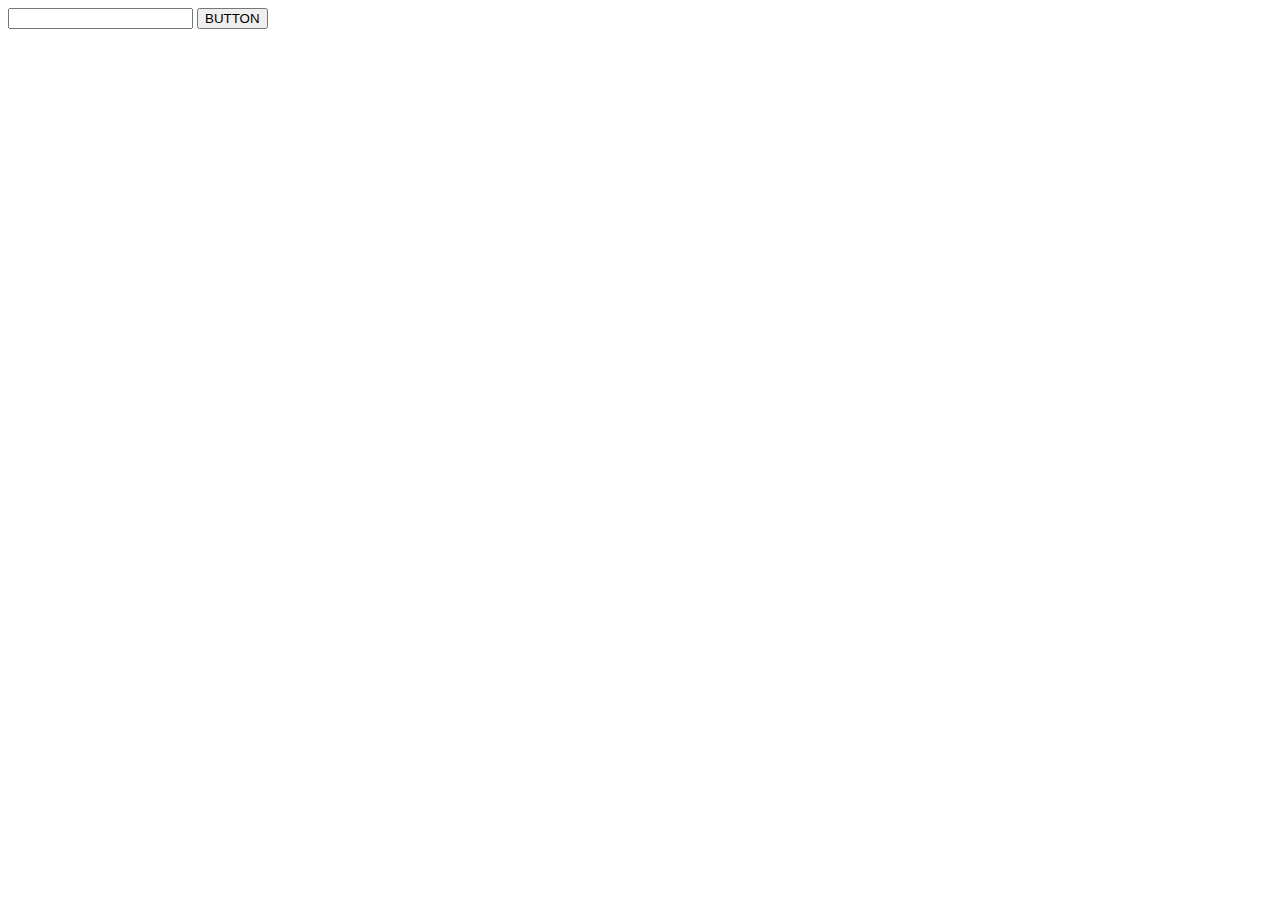
<file: index.html>
<!DOCTYPE html>
<html lang="en">
<head>
    <meta charset="UTF-8">
    <title>Title</title>
</head>
<body>
<div id="parent">
    <input type="text" id="text1"/>
    <button id="button1">BUTTON</button>
</div>
<script>
    console.log('Hello console! - line 13');

    const inputElement = document.getElementById('text1');
    const buttonElement = document.getElementById('button1');
    const parentElement = document.getElementById('parent');

    inputElement.addEventListener('change', function(e){
        console.log(`The value you entered is ${e.target.value}`);
    })

    buttonElement.addEventListener('click', function(e){
        console.log('You clicked on my button!')
        e.stopPropagation();
    })
    parentElement.addEventListener('click', function(e){
        console.log('You clicked on the parent containing div.')
    })

    buttonElement.addEventListener('mouseover', function(e){
        console.log('Your mouse is on the button')
    })
    buttonElement.addEventListener('mouseout', function(e){
        console.log('Your mouse is no longer on the button')
    })

    inputElement.addEventListener('focus', function(e){
        console.log('You focused on the input!')
    })
    inputElement.addEventListener('blur', function(e){
        console.log('You stopped focusing on the input!');
    })

    document.addEventListener('keydown', function(e){
        console.log(`You just hit the ${e.key} key`);
    })
</script>
</body>
</html>
</file>
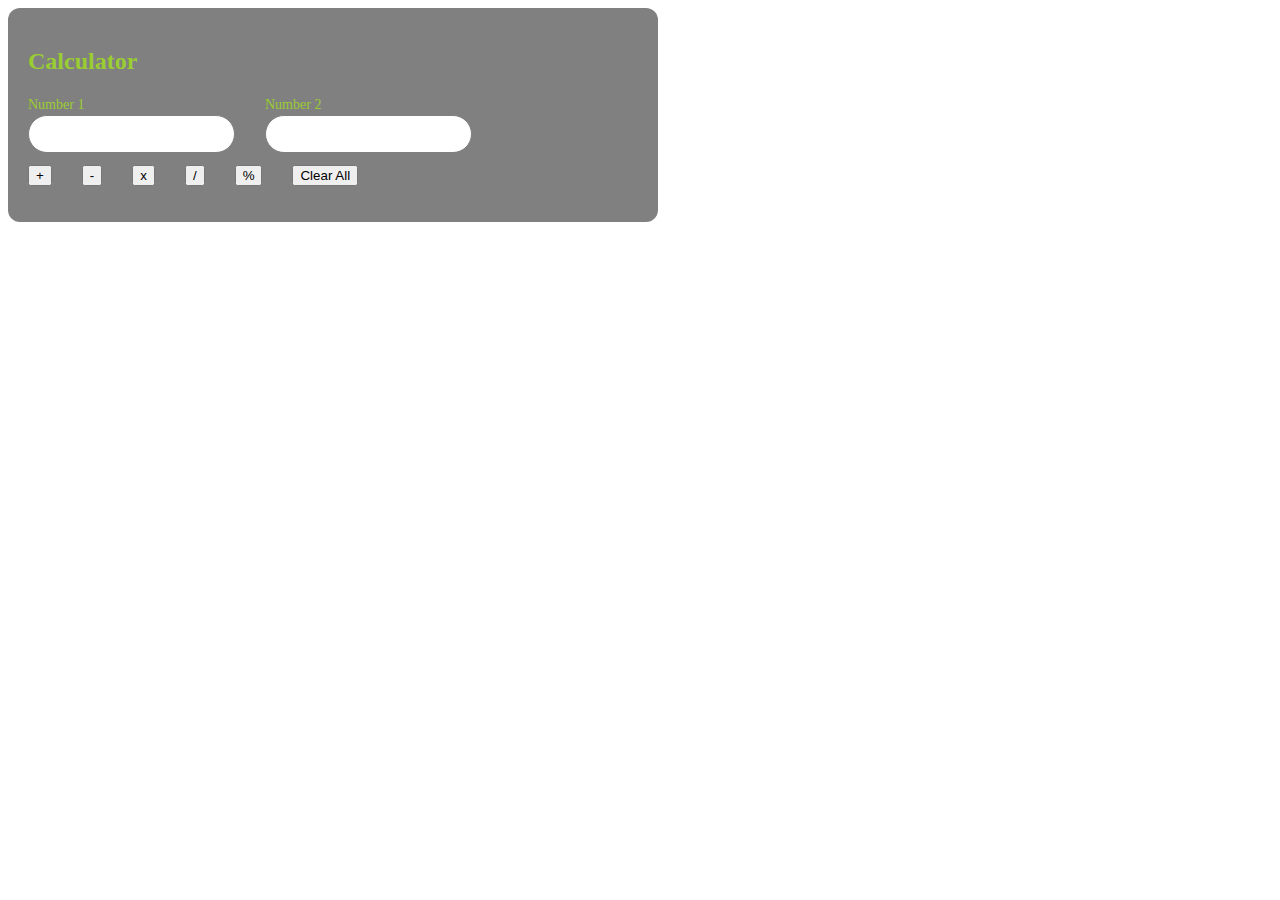
<file: calculator.html>
<!DOCTYPE html>
<html lang="en">
<head>
    <meta charset="UTF-8">
    <title>Title</title>
    <link rel="stylesheet" href="style.css">
</head>
<body>
<div class="container">
    <div class="content">
        <h2>Calculator</h2>
        <div class="row">
            <div>
                <label for="x">Number 1</label>
                <input id="x" name="x" type="text">
            </div>
            <div>
                <label for="y">Number 2</label>
                <input id="y" name="y" type="text">
            </div>
        </div>
        <div class="row">
            <div>
                <button id="add">+</button>
            </div>
            <div>
                <button id="subtract">-</button>
            </div>
            <div>
                <button id="multiply">x</button>
            </div>
            <div>
                <button id="divide">/</button>
            </div>
            <div>
                <button id="remainder">%</button>
            </div>
            <div>
                <button id="clear">Clear All</button>
            </div>

        </div>
        <p></p>
        <div id="history"></div>
    </div>
</div>


<script>

    const x = document.getElementById('x');
    const y = document.getElementById('y');
    const add = document.getElementById("add");
    const subtract = document.getElementById("subtract");
    const multiply = document.getElementById("multiply");
    const divide = document.getElementById("divide");
    const remainder = document.getElementById("remainder");
    const content = document.getElementById('history');
    const clear = document.getElementById('clear');
    const ans = document.querySelector('p');

    add.addEventListener("click", function(){
        let num1 = +x.value;
        let num2 = +y.value;
        let sum = num1 + num2

        if (!checkIsValid(num1) || !checkIsValid(num2)) {
            ans.textContent = 'Invalid Inputs';
            content.innerHTML = "";
            return;
        }

        ans.innerHTML = "";
        const addition = document.createElement('h3');
        addition.innerHTML = `${x.value} + ${y.value} = ${sum}`;
        content.insertAdjacentElement('beforeend', addition);

        x.value = "";
        y.value = "";
    })



    subtract.addEventListener("click", function(){
        let num1 = +x.value;
        let num2 = +y.value;
        let difference = num1 - num2

        if (!checkIsValid(num1) || !checkIsValid(num2)) {
            ans.textContent = 'Invalid Inputs';
            content.innerHTML = "";
            return;
        }

        ans.innerHTML = "";
        const subtraction = document.createElement('h3');
        subtraction.innerHTML = `${x.value} - ${y.value} = ${difference}`;
        content.insertAdjacentElement('beforeend', subtraction);

        x.value = "";
        y.value = "";
    })

    multiply.addEventListener("click", function(){
        let num1 = +x.value;
        let num2 = +y.value;
        let product = num1 * num2

        if (!checkIsValid(num1) || !checkIsValid(num2)) {
            ans.textContent = 'Invalid Inputs';
            content.innerHTML = "";
            return;
        }

        ans.innerHTML = "";
        const multiplication = document.createElement('h3');
        multiplication.innerHTML = `${x.value} x ${y.value} = ${product}`;
        content.insertAdjacentElement('beforeend', multiplication);

        x.value = "";
        y.value = "";
    })

    divide.addEventListener("click", function(){
        let num1 = +x.value;
        let num2 = +y.value;
        let quotient = num1 / num2

        if (!checkIsValid(num1) || !checkIsValid(num2)) {
            ans.textContent = 'Invalid Inputs';
            content.innerHTML = "";
            return;
        }

        ans.innerHTML = "";
        const division = document.createElement('h3');
        division.innerHTML = `${x.value} / ${y.value} = ${quotient}`;
        content.insertAdjacentElement('beforeend', division);

        x.value = "";
        y.value = "";
    })

    remainder.addEventListener("click", function(){
        let num1 = +x.value;
        let num2 = +y.value;
        let remain = num1 % num2

        if (!checkIsValid(num1) || !checkIsValid(num2)) {
            ans.textContent = 'Invalid Inputs';
            content.innerHTML = "";
            return;
        }

        ans.innerHTML = "";
        const remainder = document.createElement('h3');
        remainder.innerHTML = `${x.value} % ${y.value} = remainder ${remain}`;
        content.insertAdjacentElement('beforeend', remainder);

        x.value = "";
        y.value = "";
    })

    clear.addEventListener('click', function(e){
        x.value = "";
        y.value = "";
        content.innerHTML = "";
        ans.innerHTML = "";
    })


    function checkIsValid(num){
        if(isNaN(num)){
            return false
        }
        if (num <= 0){
            return false
        }
        return true
    }
</script>
</body>
</html>
</file>
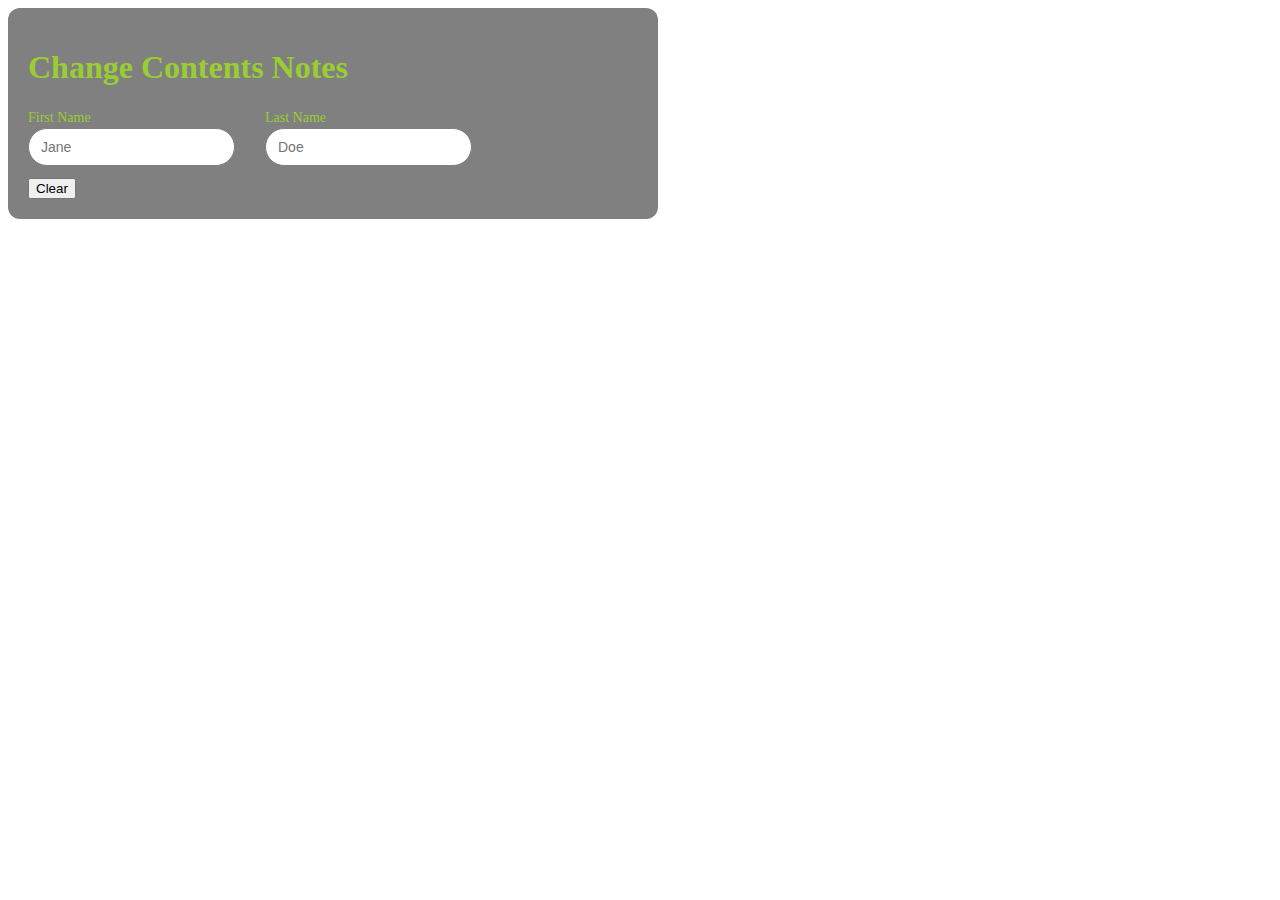
<file: changeContents.html>
<!DOCTYPE html>
<html lang="en">
<head>
    <meta charset="UTF-8">
    <link rel="stylesheet" href="style.css">
    <title>Change Contents of an Element Notes</title>
    <style>
        .hidden{
            display:none;
        }
    </style>
</head>
<body>
<div class="container">
    <div class="content">
        <h1>Change Contents Notes</h1>
        <div class="row">
            <div>
                <label for="first">First Name</label>
                <input type="text" id="first" name="first_name" placeholder="Jane">
            </div>
            <div>
                <label for="last">Last Name</label>
                <input type="text" id="last" name="last_name" placeholder="Doe">
            </div>
            </div>
            <button name="clear">Clear</button>
            <p class="hidden"></p>
          </div>
       </div>


<script>
    const firstName = document.getElementById('first');
    const lastName = document.getElementById('last');
    const full = document.querySelector('p');
    const clearButton = document.querySelector('[name="clear"]');

    function nameCreator(){
        let first = firstName.value;
        let last = lastName.value;
        let fullName = `${first} ${last}`;
        if (fullName.length>1){
            full.classList.remove("hidden")
        } else{
            full.classList.add("hidden")
        }
        full.textContent = `Hello ${fullName}!`;
    }

    clearButton.addEventListener('click', function(e){
        firstName.value = "";
        lastName.value = "";
        full.textContent = "";
    })

    firstName.addEventListener('change', nameCreator);

    lastName.addEventListener('change', nameCreator);
</script>
</body>
</html>
</file>
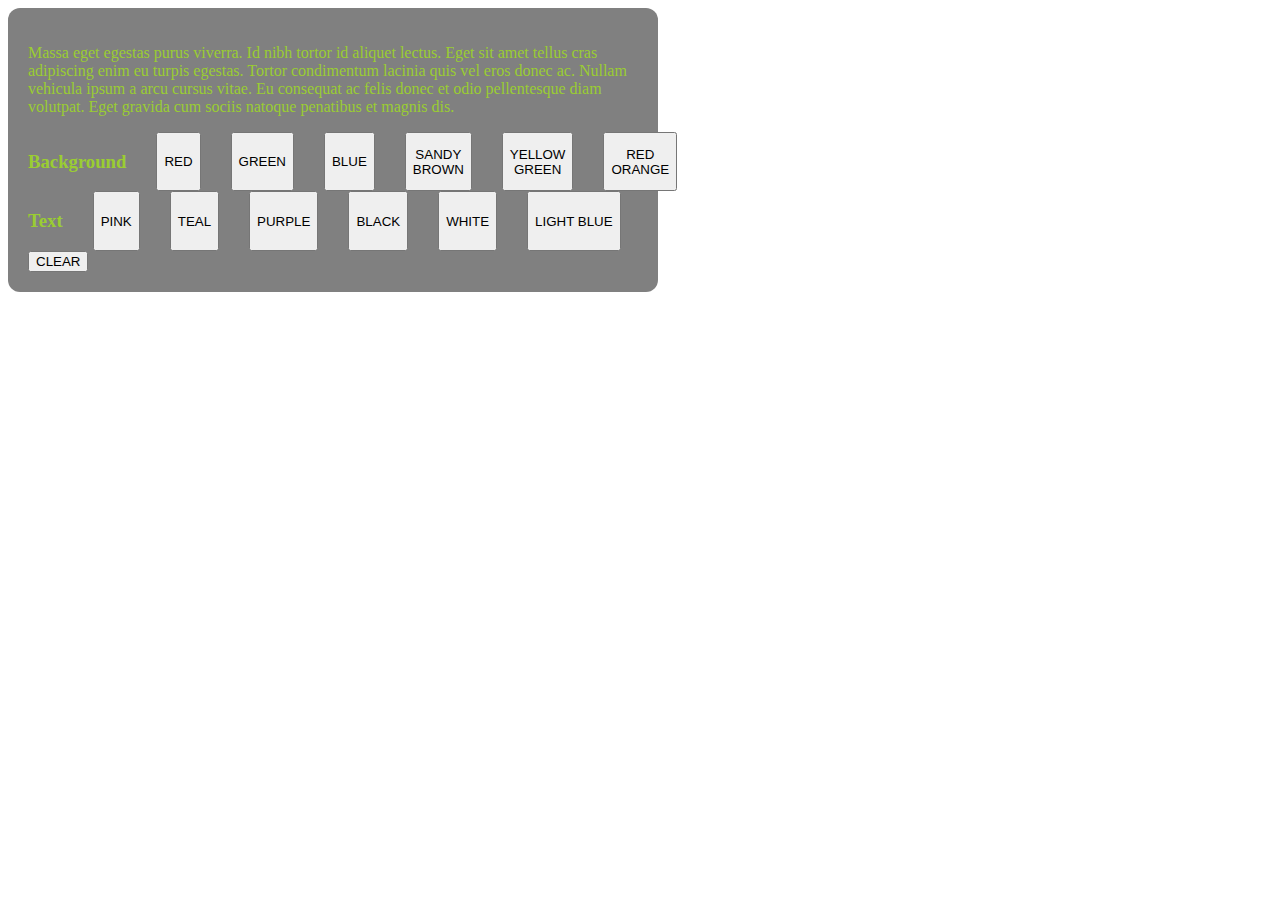
<file: colorPicker.html>
<!DOCTYPE html>
<html lang="en">
<head>
    <meta charset="UTF-8">
    <title>Title</title>
    <link rel="stylesheet" href="style.css">
  <style>
    .red{
      background-color:red;
    }
    .green{
      background-color:green;
    }
    .blue{
      background-color:blue;
    }
    .sandybrown{
      background-color:sandybrown;
    }
    .yellowgreen{
      background-color:yellowgreen;
    }
    .orangered{
      background-color:orangered;
    }
    .pink{
      color:pink;
    }
    .teal{
      color:teal;
    }
    .purple{
      color:purple;
    }
    .black{
      color:black;
    }
    .white{
      color:white;
    }
    .lightblue{
      color:lightblue;
    }
  </style>
</head>
<body>
<div class="container">
  <div class="content">
    <p>Massa eget egestas purus viverra. Id nibh tortor id aliquet lectus. Eget sit amet tellus
      cras adipiscing enim eu turpis egestas. Tortor condimentum lacinia quis vel eros donec ac.
      Nullam vehicula ipsum a arcu cursus vitae. Eu consequat ac felis donec et odio
      pellentesque diam volutpat. Eget gravida cum sociis natoque penatibus et magnis dis.</p>
    <div class="row">
      <h3>Background</h3>
      <button id="1">RED</button>
      <button id="2">GREEN</button>
      <button id="3">BLUE</button>
      <button id="4">SANDY BROWN</button>
      <button id="5">YELLOW GREEN</button>
      <button id="6">RED ORANGE</button>
    </div>
    <div class="row">
      <h3>Text</h3>
      <button id="7">PINK</button>
      <button id="8">TEAL</button>
      <button id="9">PURPLE</button>
      <button id="10">BLACK</button>
      <button id="11">WHITE</button>
      <button id="12">LIGHT BLUE</button>
    </div>
    <button id="clear">CLEAR</button>
  </div>
</div>
<script>
  const content = document.querySelector('.content');
  const red = document.getElementById('1');
  const green = document.getElementById('2');
  const blue = document.getElementById('3');
  const sandybrown = document.getElementById('4');
  const yellowgreen = document.getElementById('5');
  const orangered = document.getElementById('6');

  const pink = document.getElementById('7');
  const teal = document.getElementById('8');
  const purple = document.getElementById('9');
  const black = document.getElementById('10');
  const white = document.getElementById('11');
  const lightblue = document.getElementById('12');

  const clearButton = document.getElementById('clear');

  red.addEventListener('click', function(e){
    removeBGColor();
    content.classList.add('red');
  })

  green.addEventListener('click', function(e){
    removeBGColor();
    content.classList.add('green');
  })

  blue.addEventListener('click', function(e){
    removeBGColor();
    content.classList.add('blue');
  })

  sandybrown.addEventListener('click', function(e){
    removeBGColor();
    content.classList.add('sandybrown');
  })

  yellowgreen.addEventListener('click', function(e){
    removeBGColor();
    content.classList.add('yellowgreen');
  })

  orangered.addEventListener('click', function(e){
    removeBGColor();
    content.classList.add('orangered');
  })

  pink.addEventListener('click', function(e){
    removeTextColor();
    content.classList.add('pink');
  })

  teal.addEventListener('click', function(e){
    removeTextColor();
    content.classList.add('teal');
  })

  purple.addEventListener('click', function(e){
    removeTextColor();
    content.classList.add('purple');
  })

  black.addEventListener('click', function(e){
    removeTextColor();
    content.classList.add('black');
  })

  white.addEventListener('click', function(e){
    removeTextColor();
    content.classList.add('white');
  })

  lightblue.addEventListener('click', function(e){
    removeTextColor();
    content.classList.add('lightblue');
  })

  clearButton.addEventListener('click', function(e){
    removeTextColor();
    removeBGColor();
  })

  function removeBGColor(){
    content.classList.remove('red');
    content.classList.remove('green');
    content.classList.remove('blue');
    content.classList.remove('sandybrown');
    content.classList.remove('yellowgreen');
    content.classList.remove('orangered');
  }

  function removeTextColor(){
    content.classList.remove('pink');
    content.classList.remove('teal');
    content.classList.remove('purple');
    content.classList.remove('black');
    content.classList.remove('white');
    content.classList.remove('lightblue');
  }
</script>
</body>
</html>
</file>
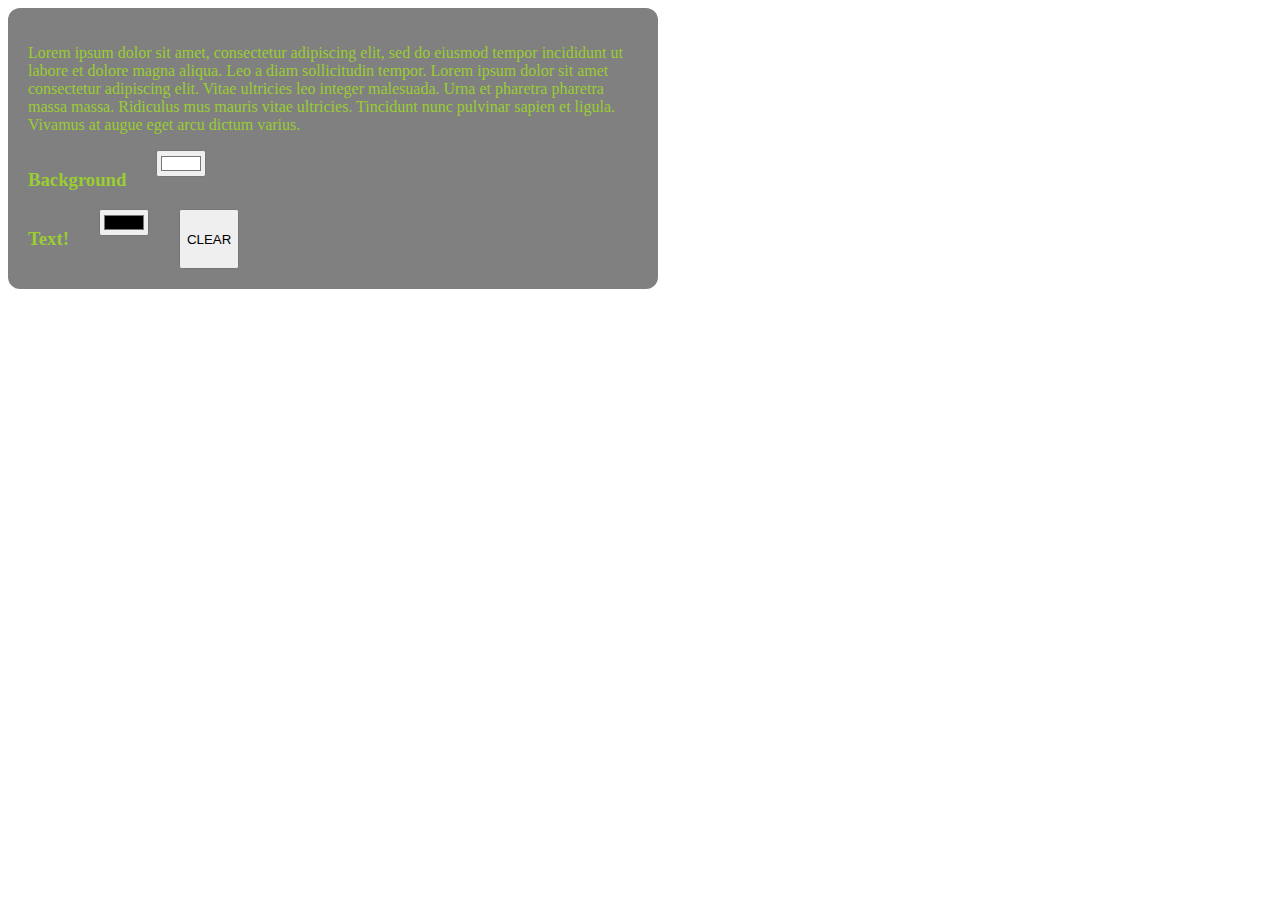
<file: colorPicker2.html>
<!DOCTYPE html>
<html lang="en">
<head>
    <meta charset="UTF-8">
    <title>Title</title>
    <link rel="stylesheet" href="style.css">
</head>
<body>
<div class="container">
    <div class="content">
        <p>Lorem ipsum dolor sit amet, consectetur adipiscing elit, sed do eiusmod tempor incididunt ut
            labore et dolore magna aliqua. Leo a diam sollicitudin tempor. Lorem ipsum dolor sit amet consectetur
            adipiscing elit. Vitae ultricies leo integer malesuada. Urna et pharetra pharetra massa massa.
            Ridiculus mus mauris vitae ultricies. Tincidunt nunc pulvinar sapien et ligula. Vivamus at augue eget arcu dictum varius.</p>
        <div class="row">
            <h3>Background</h3>
            <input type="color" id="bg" value="#FFFFFF">
        </div>
        <div class="row">
            <h3>Text!</h3>
            <input type="color" id="txt"
        </div>
        <button id="clear">CLEAR</button>
    </div>
</div>
<script>
    const content = document.querySelector('.content');
    const bg = document.getElementById('bg');
    const txt = document.getElementById('txt');
    const clear = document.getElementById('clear');

    bg.addEventListener('change', function(e){
        content.style.backgroundColor = e.target.value;
    })

    txt.addEventListener('change', function(e){
        content.style.color = e.target.value;
    })

    clear.addEventListener('click', function(e){
        content.style.backgroundColor = 'white';
        bg.value = '#FFFFFF'
        content.style.color = 'black';
        txt.value = '#000000'
    })
</script>
</body>
</html>
</file>
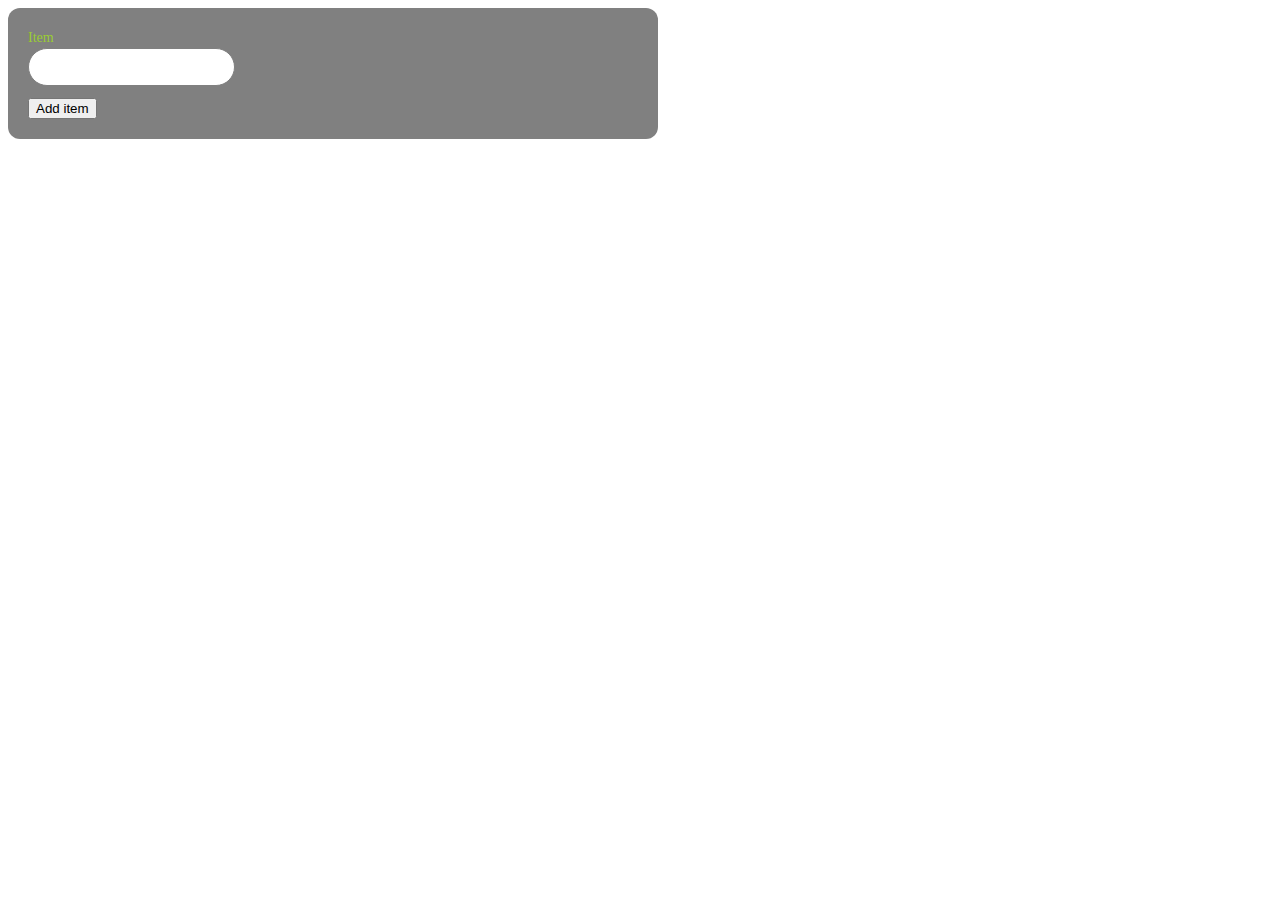
<file: groceryList.html>
<!DOCTYPE html>
<html lang="en">
<head>
    <meta charset="UTF-8">
    <title>Title</title>
    <link rel="stylesheet" href="style.css">
</head>
<body>
<div class="container">
    <div class="content">
        <div>
            <div>
                <label for="list">Item</label>
                <input id="list" name="list" type="text">
            </div>
            <div>
                <button type="submit">Add item</button>
            </div>
        </div>
        <div id="content"></div>
    </div>
</div>

<script>
    const list = document.getElementById('list');
    const submit = document.querySelector("button");
    const content = document.getElementById('content');

    submit.addEventListener("click", function(){
        const grocerylist = document.createElement('h4');
        grocerylist.innerHTML = `${list.value}`;
        content.insertAdjacentElement('beforeend', grocerylist);

        grocerylist.addEventListener("click", function(){
            const unwantedElement = document.querySelector('h4');
            unwantedElement.remove();
        })
    })
</script>
</body>
</html>
</file>
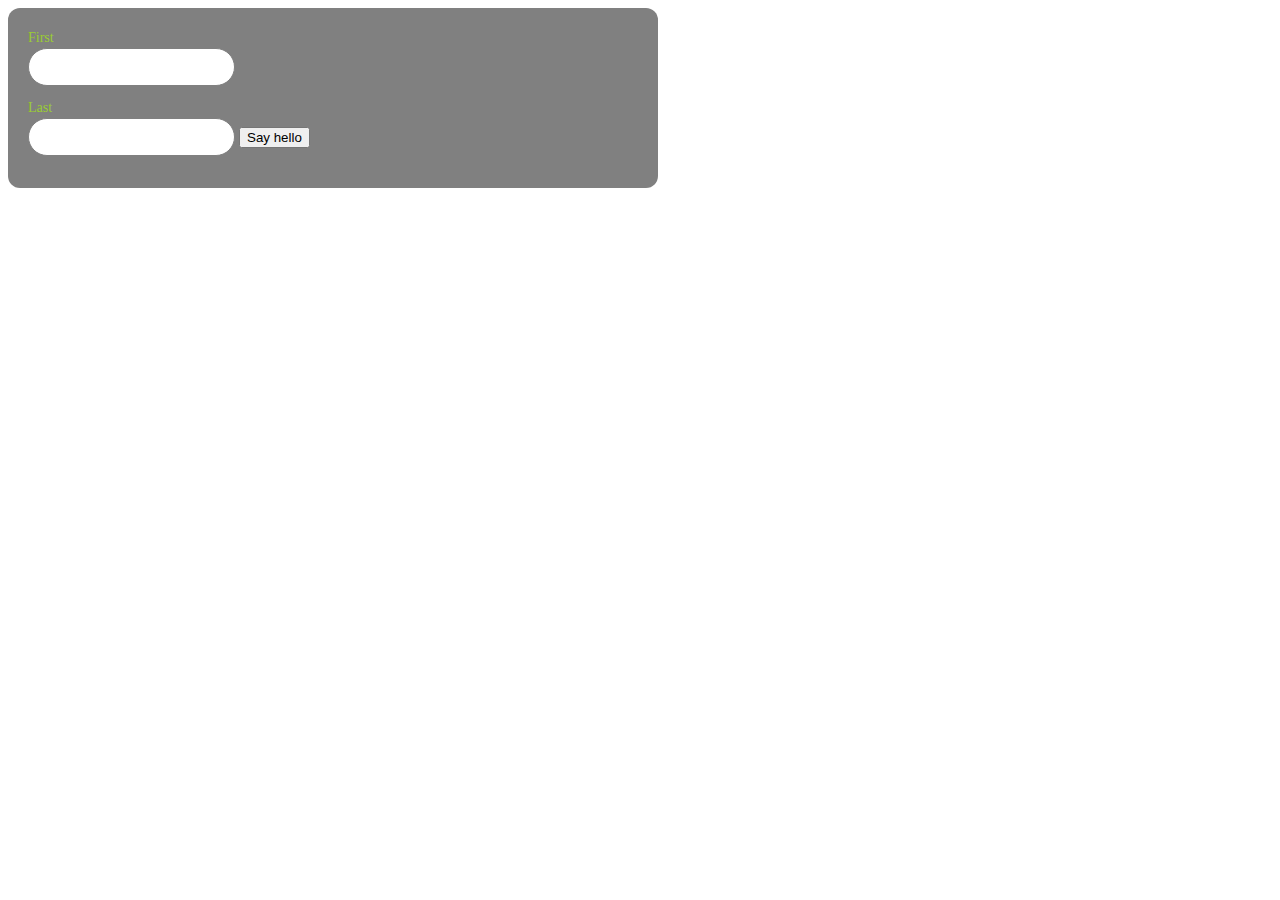
<file: hello.html>
<!DOCTYPE html>
<html lang="en">
<head>
    <meta charset="UTF-8">
    <title>Title</title>
    <link rel="stylesheet" href="style.css">
</head>
<body>
<div class="container">
    <div class="content">
        <div>
            <div>
                <label for="firstname">First</label>
                <input id="firstname" name="first_name" type="text">
            </div>
            <div>
                <label for="lastname">Last</label>
                <input id="lastname" name="last_name" type="text">
                <button type="submit">Say hello</button>
            </div>
        </div>
        <div id="names"></div>
    </div>
</div>
<script>
    const firstName = document.getElementById('firstname');
    const lastName = document.getElementById('lastname');
    const submit = document.querySelector("button");
    const names = document.getElementById('names')

    submit.addEventListener("click", function(){
        const name = document.createElement('h1');
        name.innerHTML = `${firstName.value} ${lastName.value}`;
        names.insertAdjacentElement('afterbegin', name);

    })



</script>
</body>
</html>
</file>
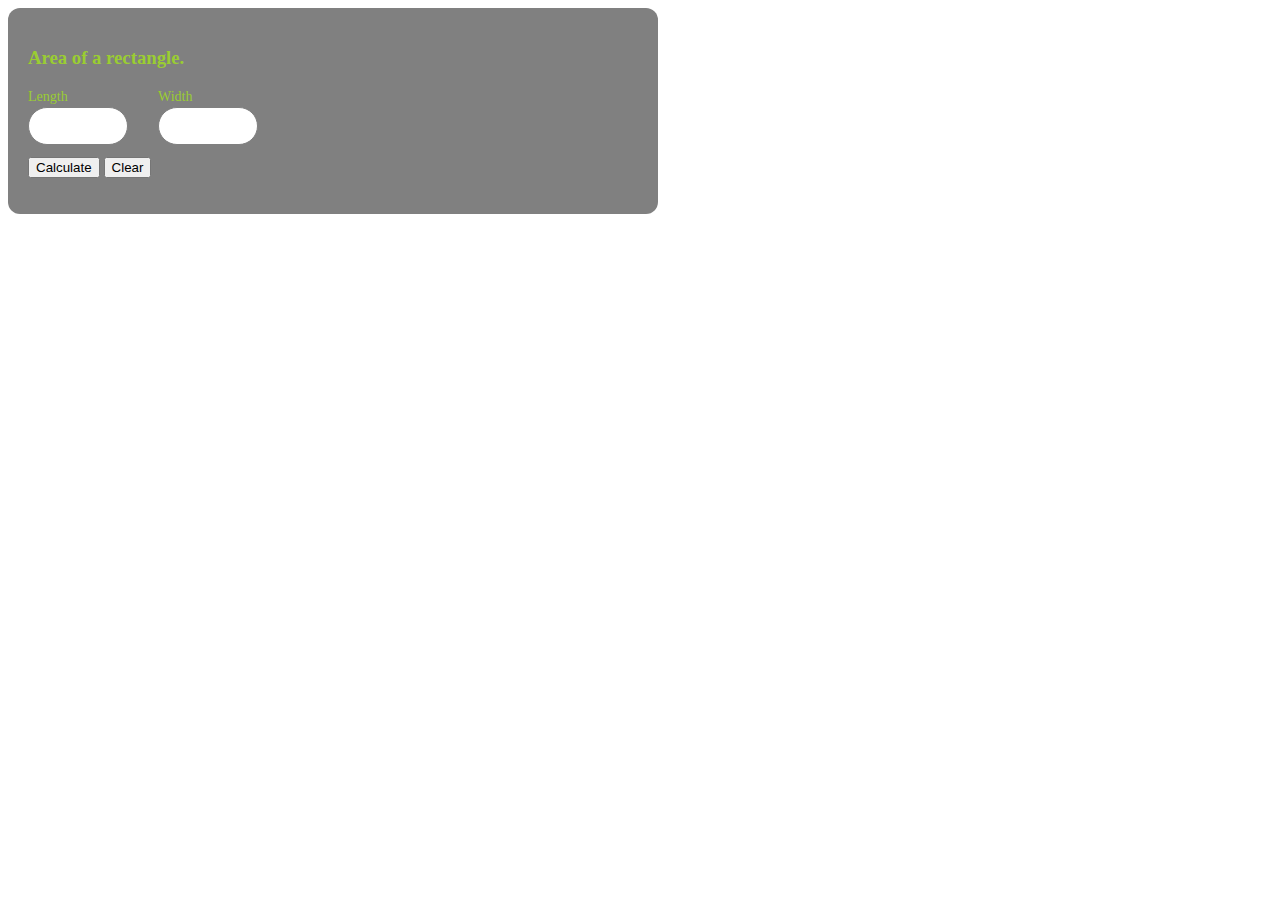
<file: homeworkSolver.html>
<!DOCTYPE html>
<html lang="en">
<head>
    <meta charset="UTF-8">
    <title>Title</title>
    <link rel="stylesheet" href="style.css">
</head>
<body>
<div class="container">
    <div class="content">
        <h3>Area of a rectangle.</h3>
        <div class="row">
            <div>
                <label for="length">Length</label>
                <input type="text" id="length" name="length" style="width: 100px;">
            </div>
            <div>
                <label for="width">Width</label>
                <input type="text" id="width" name="width" style="width: 100px;">
            </div>
        </div>
        <button id="calc">Calculate</button>
        <button id="clear">Clear</button>
        <p></p>
    </div>
</div>
<script>
    const length = document.getElementById('length');
    const width = document.getElementById('width');
    const ans = document.querySelector('p');
    const calculateButton = document.getElementById('calc');

    calculateButton.addEventListener('click', function(e){
        let length1 = +length.value;
        let width1 = +width.value;
        let area = length1 * width1

        if (!checkIsValid(length1) || !checkIsValid(width1)) {
            ans.textContent = 'Invalid Inputs';
            return;
        }
        if (length1 * width1 == area){
            ans.textContent = `The area of your rectangle is ${area}`
            return;
        }


    })

    function checkIsValid(num){
        if(isNaN(num)){
            return false
        }
        if (num <= 0){
            return false
        }
        return true
    }

    clearButton.addEventListener('click', function(e){
        length.value = " ";
        width.value = " ";
        ans.textContent = "";
    })
</script>

</body>
</html>
</file>
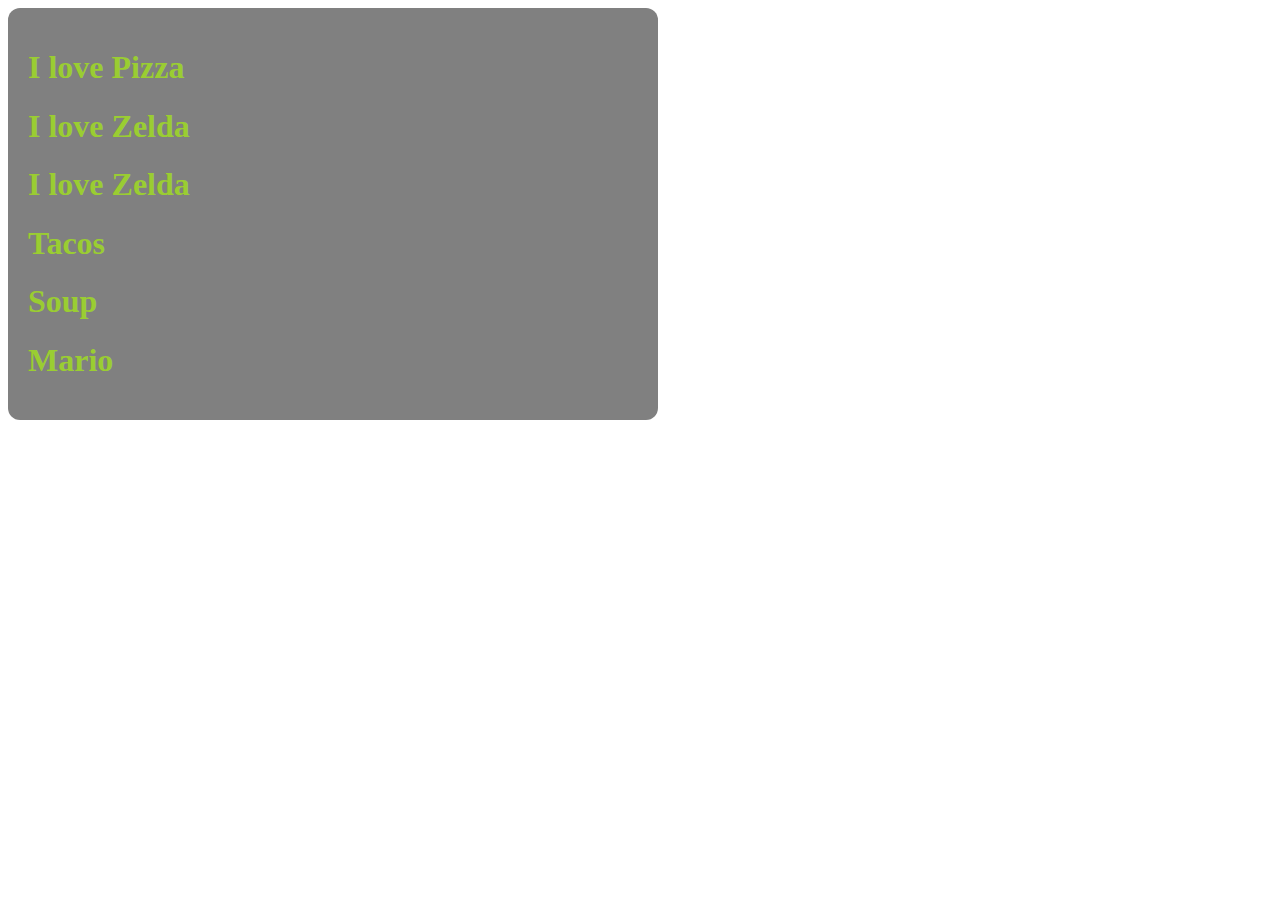
<file: insertPractice.html>
<!DOCTYPE html>
<html lang="en">
<head>
    <meta charset="UTF-8">
    <title>Title</title>
    <link rel="stylesheet" href="style.css">
</head>
<body>
<div class="container">
    <div class="content">
        <h3>What is this?</h3>
        <h4>I dont want this</h4>
    </div>
</div>

<script>
    const content = document.querySelector('.content');
    //replace contents of an html tag using innerHTML
    content.innerHTML = '<h1 id="gone">I love Zelda</h1><h4>Some other message here</h4>';

    //add a new element in addition to existing elements
    const zelda = document.createElement('h1');
    zelda.innerHTML = 'I love Zelda';
    content.appendChild(zelda);

    const taco = document.createElement('h1');
    taco.innerHTML = 'Tacos';
    content.appendChild(taco);

    const soup = document.createElement('h1');
    soup.innerHTML = 'Soup';
    content.appendChild(soup);

    const mario = document.createElement('h1');
    mario.innerHTML = 'Mario';
    content.appendChild(mario);

    //put this at the top in addition to existing elements
    const food = document.createElement('h1');
    food.innerHTML = 'I love Pizza';
    content.insertAdjacentElement('afterbegin', food);

    //to remove an element
    const unwantedElement = document.querySelector('h4');
    unwantedElement.remove();

    const unwantedElement2 = document.querySelector('.gone');
    unwantedElement2.remove();
</script>
</body>
</html>
</file>
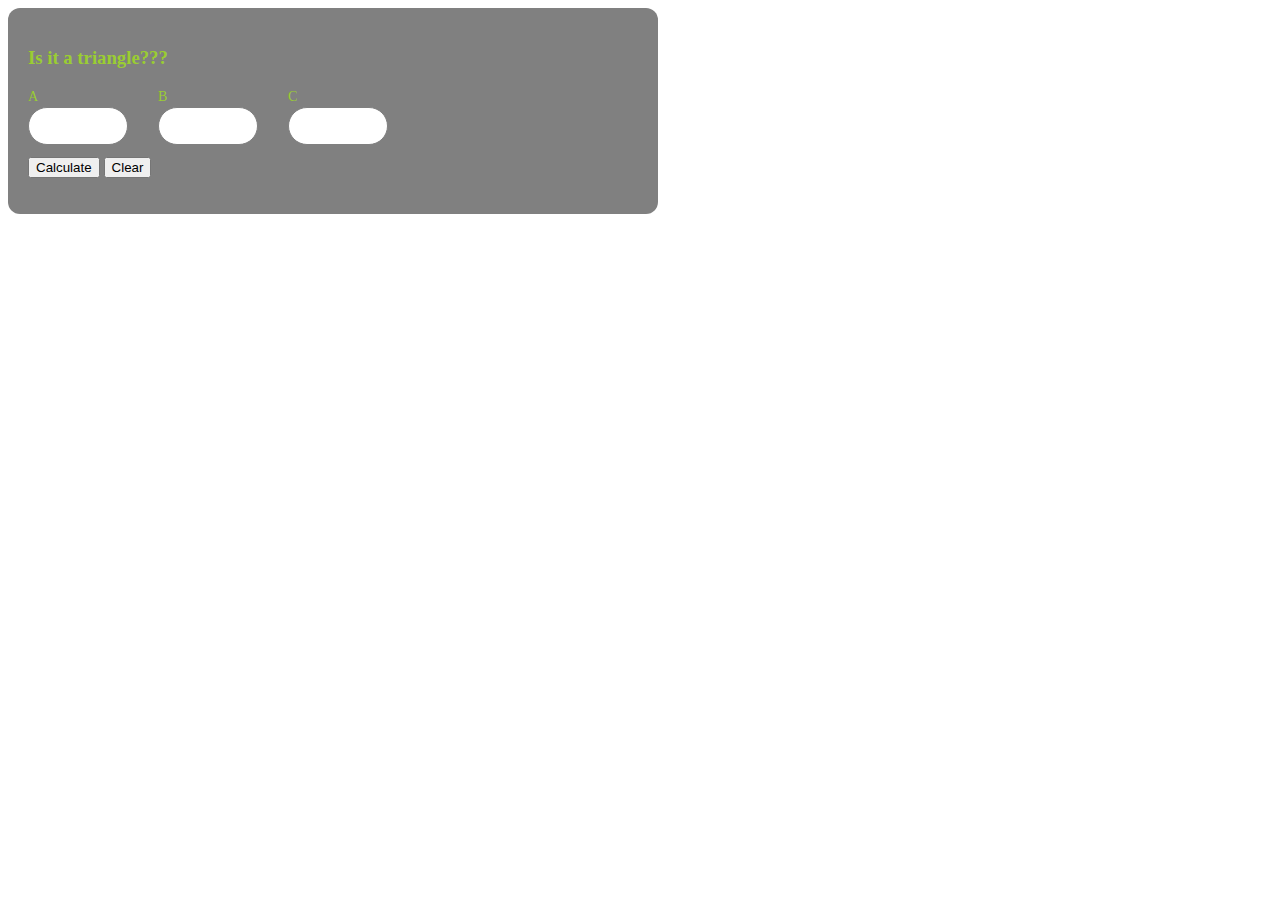
<file: triangleOrNot.html>
<!DOCTYPE html>
<html lang="en">
<head>
    <meta charset="UTF-8">
    <title>Triangle?</title>
    <link rel="stylesheet" href="style.css">
</head>
<body>
<div class="container">
    <div class="content">
        <h3>Is it a triangle???</h3>
        <div class="row">
            <div>
                <label for="a">A</label>
                <input type="text" id="a" name="a" style="width: 100px;">
            </div>
            <div>
                <label for="b">B</label>
                <input type="text" id="b" name="b" style="width: 100px;">
            </div>
            <div>
                <label for="c">C</label>
                <input type="text" id="c" name="c" style="width: 100px;">
            </div>
        </div>
        <button id="calc">Calculate</button>
        <button id="clear">Clear</button>
        <p></p>
    </div>
</div>
<script>
    const a = document.getElementById('a');
    const b = document.getElementById('b');
    const c = document.getElementById('c');
    const ans = document.querySelector('p');
    const calculateButton = document.getElementById('calc');
    const clearButton = document.getElementById('clear');

    function checkIsTri(num1, num2, num3){
        let sideAB = (num1 + num2) > num3;
        let sideAC = (num1 + num3) > num2;
        let sideBC = (num2 + num3) > num1;

        if (sideAB && sideAC && sideBC){
            return true;
        }
        return false;
    }

    calculateButton.addEventListener('click', function(e){
        let sideA = +a.value;
        let sideB = +b.value;
        let sideC = +c.value;

        if (!checkIsValid(sideA) || !checkIsValid(sideB) || !checkIsValid(sideC)){
            ans.textContent = 'Invalid Inputs';
            return;
        }
        if (checkIsTri(sideA, sideB, sideC)){
            ans.textContent = 'Yes, this makes a valid triangle'
            return;
        }
        ans.textContent = 'Inputs do NOT create a valid triangle'
    })

    function checkIsValid(num){
        if(isNaN(num)){
            return false
        }
        if (num <= 0){
            return false
        }
        return true
    }

    clearButton.addEventListener('click', function(e){
        a.value = " ";
        b.value = " ";
        c.value = " ";
        ans.textContent = "";
    })


</script>
</body>
</html>
</file>
<file: style.css>
*{
    box-sizing: border-box;
}
body{
    background-image: url("https://nationaltoday.com/wp-content/uploads/2022/08/22-National-Math-Day-1200x834.jpg");
    background-size: 1950px 1000px;
}

label {
    display: block;
    line-height: 1.25rem;
    font-weight: 500;
    font-size: 14px;
    color: yellowgreen;
}

input[type="text"], textarea, select{
    font-size: .875rem;
    line-height: 1.25rem;
    border: 1px solid grey;
    border-radius: 100px;
    padding: 8px 12px;
    margin-bottom: 12px;
    color: yellowgreen;
}
fieldset{
    border: 1px solid grey;
    border-radius: 6px;
    width: fit-content;
    margin-bottom: 16px;
    padding: 12px;
}


fieldset legend{
    font-size: 14px;
    color: yellowgreen;
}

input[type="checkbox"]{
    display: inline-block;
}

input[type="checkbox"] ~ label, input[type="radio"] ~ label {
    display: inline;
}

section{
    margin-bottom: 16px;
}

section header{
    margin-bottom: 8px;
}

.row {
    display: flex;
    gap: 30px;
}


.container{
    max-width: 1300px;
    margin: 0 auto;
}

.content{
    box-shadow: 0 1px 3px 0 rgba(0 0 0  0.1), 0 1px 2px -1px rgba(0 0 0  0.1);
    background: grey;
    padding: 20px;
    border-radius: 12px;
    width: 650px;
}
.center{
    display: flex;
    justify-content: center;
    align-items: center;
}

.content{
    color: yellowgreen;
}
</file>
